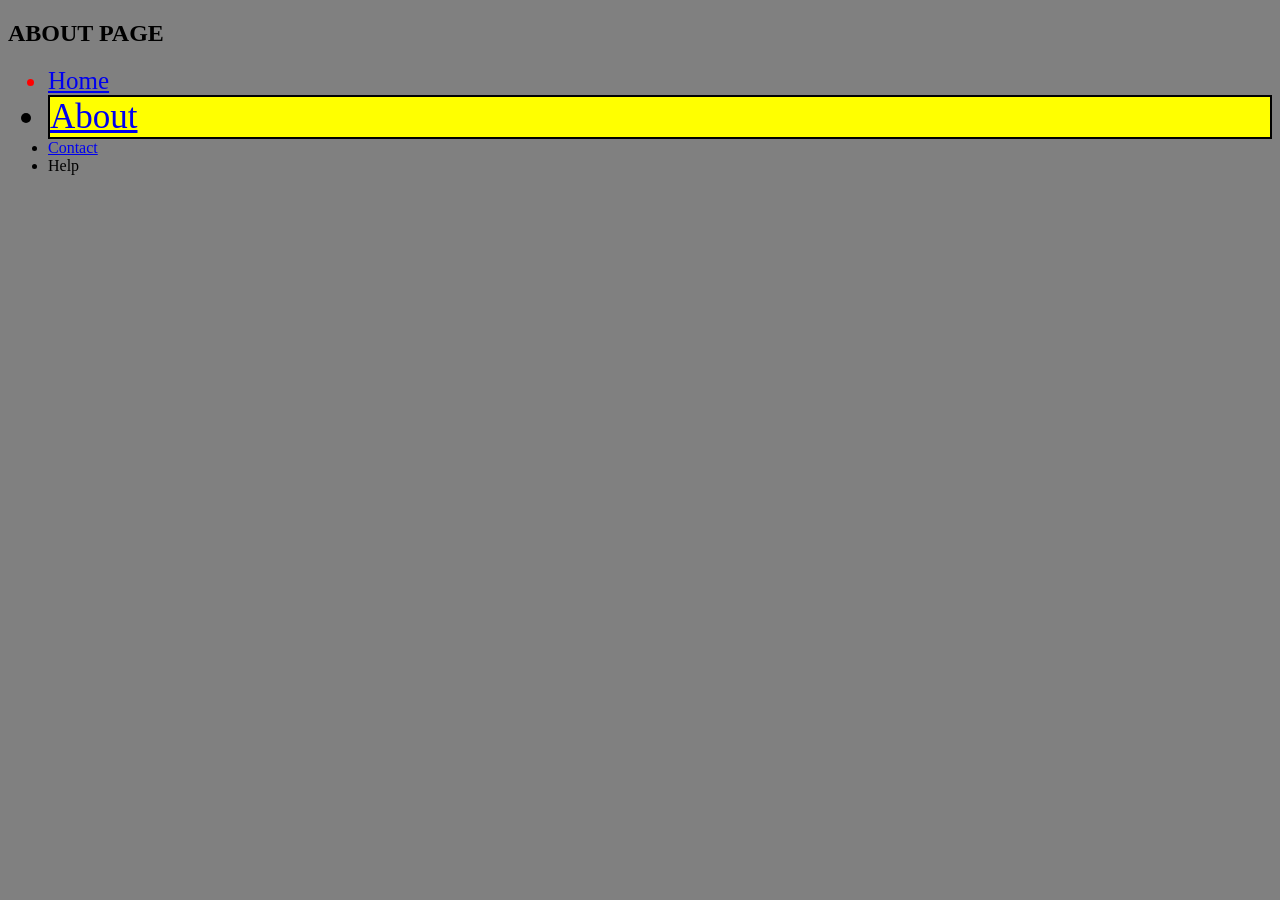
<file: about.html>
<!doctype html>
<html lang="en">
<head>
    <meta charset="UTF-8">
    <meta name="viewport" content="width=device-width, initial-scale=1">
    <title>ABOUT</title>
    <link rel="stylesheet" href="style.css">
</head>
<body>

<h2>ABOUT PAGE</h2>

<ul>
    <li class="pirveli"><a href="index.html">Home</a></li>
    <li class="meore"><a href="about.html">About</a></li>
    <li><a href="contact.html">Contact</a></li>
    <li>Help</li>
</ul>

</body>
</html>
</file>
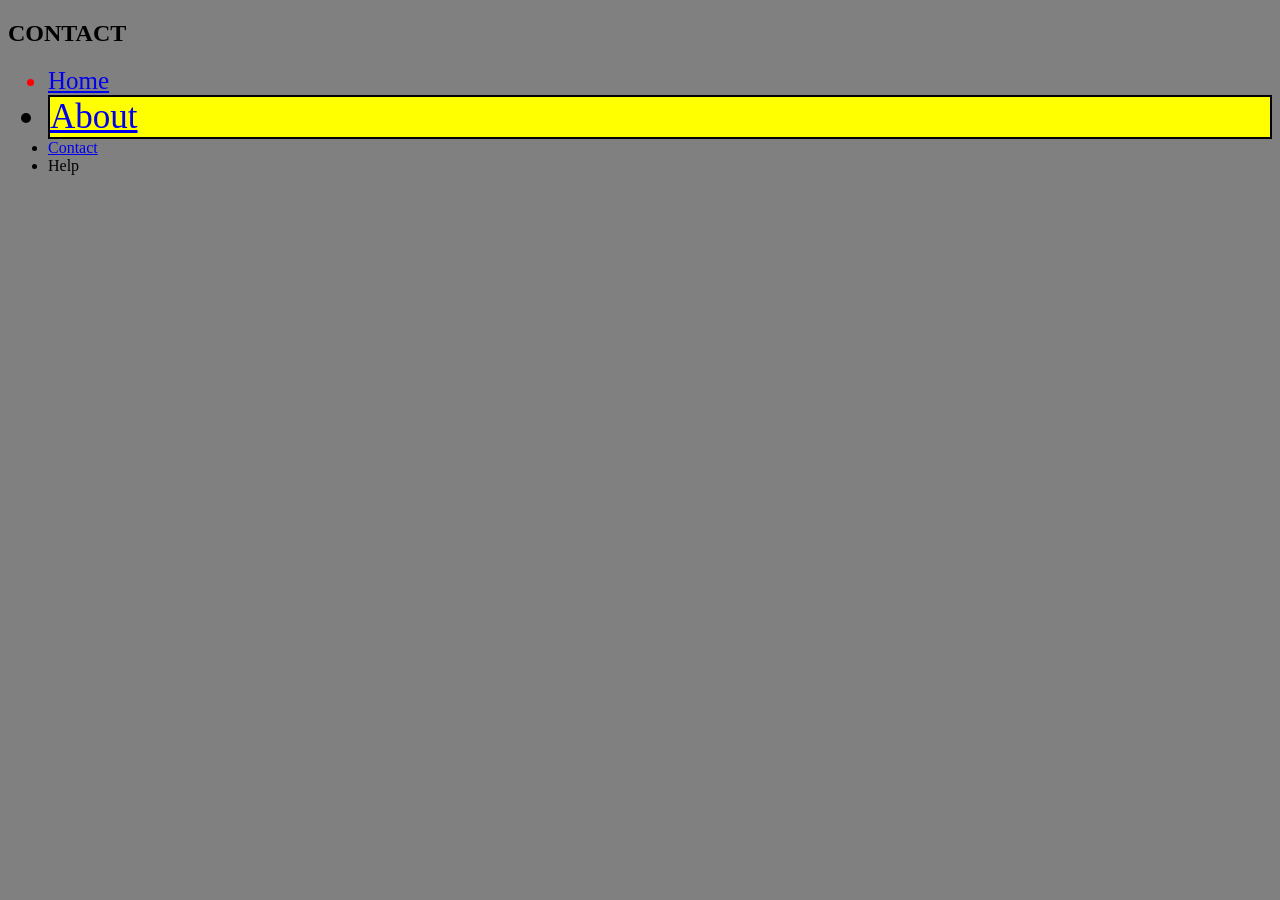
<file: contact.html>
<!doctype html>
<html lang="en">
<head>
    <meta charset="UTF-8">
    <meta name="viewport" content="width=device-width, initial-scale=1">
    <title>CONTACT</title>
    <link rel="stylesheet" href="style.css">
</head>
<body>

<h2>CONTACT</h2>

<ul>
    <li class="pirveli"><a href="index.html">Home</a></li>
    <li class="meore"><a href="about.html">About</a></li>
    <li><a href="contact.html">Contact</a></li>
    <li>Help</li>
</ul>

</body>
</html>
</file>
<file: style.css>
.pirveli {
    color: red;
    font-size: 25px;
    font-family: "Roboto Light";
}

.meore {
    background-color: yellow;
    font-size: 35px;
    border: 2px solid black;
}
body {
    background-color: grey;
}


.my-button {
    background-color: aqua;
    color: red;
    border: none;
    cursor: pointer;
    transition: background-color 0.3s ease;
}

.my-button:hover {
    background-color: black;
}
</file>
